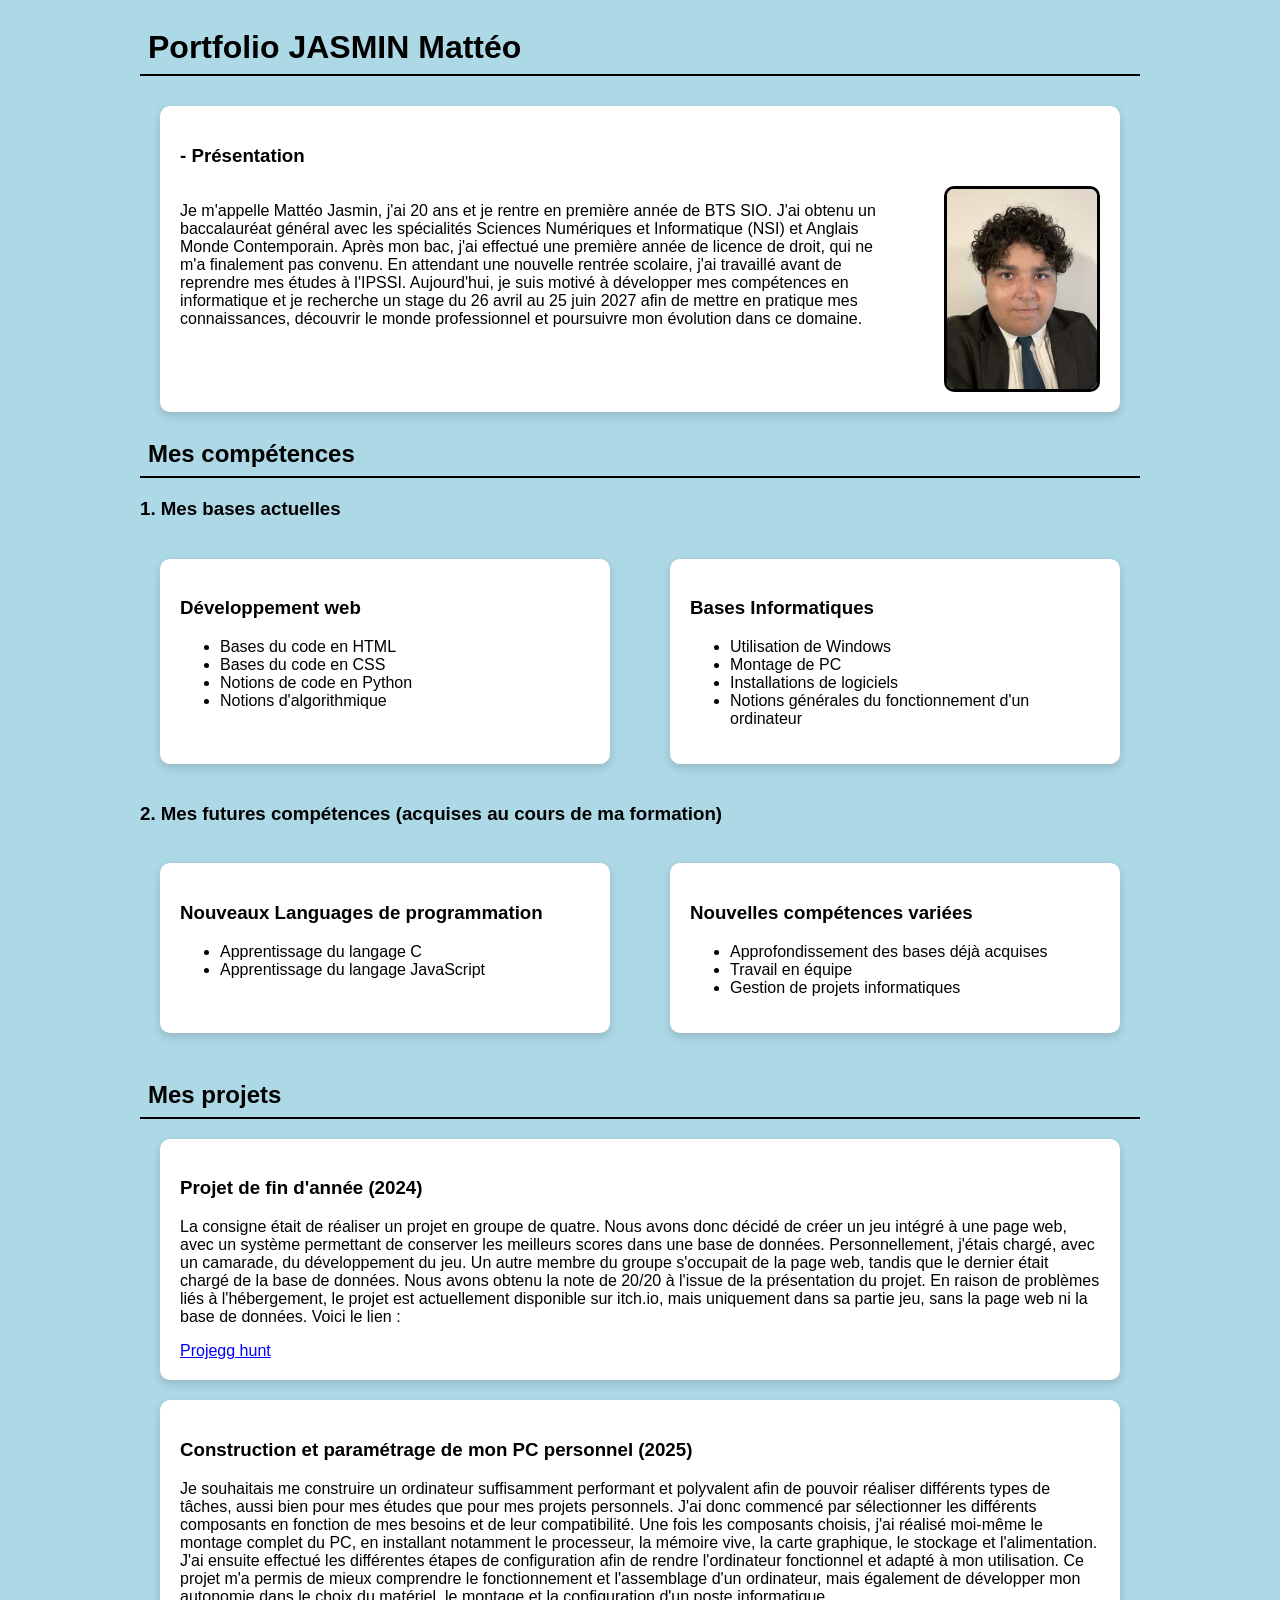
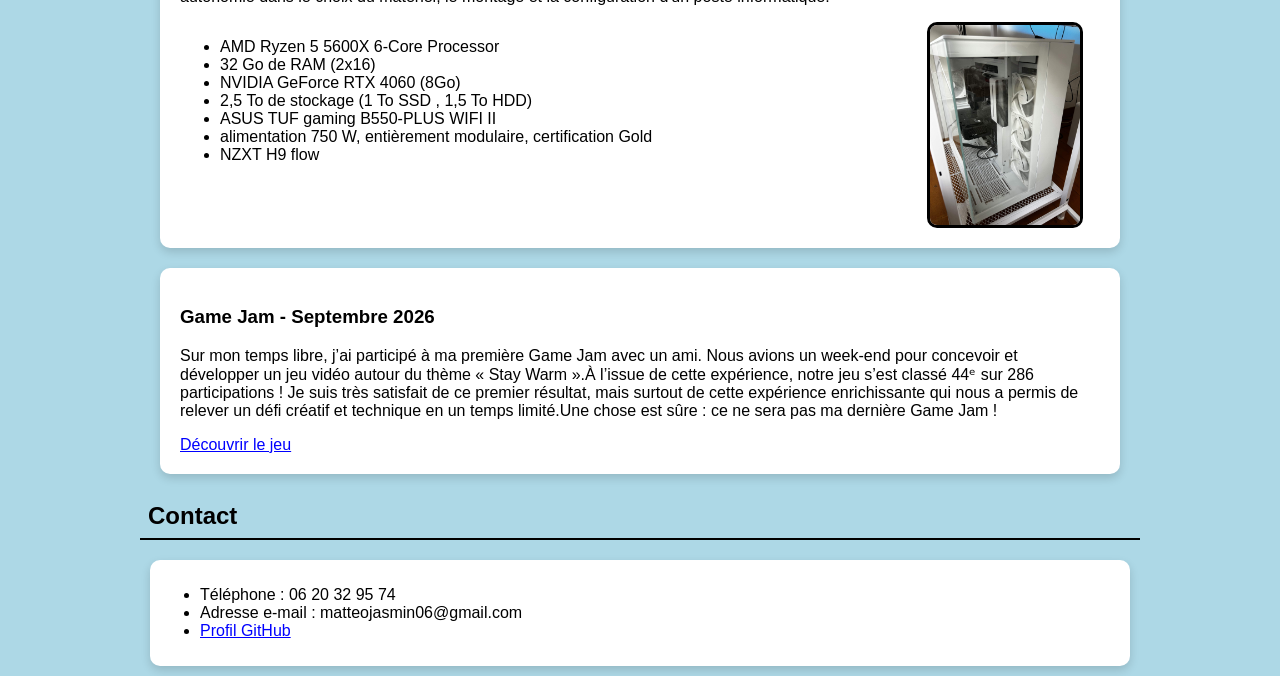
<file: index.html>
<!DOCTYPE html>
<html>
    <head>
        <title>Portfolio Mattéo Jasmin</title>
        <link rel="stylesheet"href="style.css">
    </head>
    <body>
        <div class="boite">
        <h1>Portfolio JASMIN Mattéo</h1>
        <div class="présentation">
        <h3>-  Présentation</h3>
        <div class="prez">
        <p>Je m'appelle Mattéo Jasmin, j'ai 20 ans et je rentre en première année de BTS SIO. J'ai obtenu un baccalauréat général avec les spécialités Sciences Numériques et Informatique (NSI) et Anglais Monde Contemporain.
            Après mon bac, j'ai effectué une première année de licence de droit, qui ne m'a finalement pas convenu. En attendant une nouvelle rentrée scolaire, j'ai travaillé avant de reprendre mes études à l'IPSSI.
            Aujourd'hui, je suis motivé à développer mes compétences en informatique et je recherche un stage du 26 avril au 25 juin 2027 afin de mettre en pratique mes connaissances, découvrir le monde professionnel et poursuivre mon évolution dans ce domaine.
        </p>
        <img src="photo cv Matt.jpg"alt="photo cv" class="photoCV">
        </div>
        </div>
        <h2> Mes compétences</h2>

        <h3> 1. Mes bases actuelles </h3>
        <div class="cptactuel">
        <div class="devweb">
            <h3>Développement web</h3>
                <ul>
                    <li>Bases du code en HTML</li>
                    <li>Bases du code en CSS</li>
                    <li>Notions de code en Python</li>
                    <li>Notions d'algorithmique</li>
                </ul>
        </div>

        <div class="baseinf">
            <h3>Bases Informatiques</h3>
                <ul>
                    <li>Utilisation de Windows</li>
                    <li>Montage de PC</li>
                    <li>Installations de logiciels</li>
                    <li>Notions générales du fonctionnement d'un ordinateur</li>
                </ul>
        </div>
        </div>
        
        
        <h3>2. Mes futures compétences (acquises au cours de ma formation)</h3>
        <div class="futur">
        <div class="newlang">
        <h3>Nouveaux Languages de programmation</h3>
            <ul>
                <li>Apprentissage du langage C</li>
                <li> Apprentissage du langage JavaScript</li>
            </ul> 
        </div>
        <div class="newcpt">
        <h3>Nouvelles compétences variées</h3>
            <ul>
                <li>Approfondissement des bases déjà acquises</li>
                <li>Travail en équipe</li>
                <li>Gestion de projets informatiques</li>
            </ul>
        </div>
        </div>
        <h2>Mes projets</h2>
            <div class="pdfa">
            <h3>Projet de fin d'année (2024) </h3>
                <p> La consigne était de réaliser un projet en groupe de quatre. Nous avons donc décidé de créer un jeu intégré à une page web, avec un système permettant de conserver les meilleurs scores dans une base de données.
                    Personnellement, j'étais chargé, avec un camarade, du développement du jeu. Un autre membre du groupe s'occupait de la page web, tandis que le dernier était chargé de la base de données.
                    Nous avons obtenu la note de 20/20 à l'issue de la présentation du projet.
                    En raison de problèmes liés à l'hébergement, le projet est actuellement disponible sur itch.io, mais uniquement dans sa partie jeu, sans la page web ni la base de données. Voici le lien :
                </p>
                <a href="https://okiosko.itch.io/egg-hunt" class="lien"> Projegg hunt </a>
        </div>
        <div class="pc">
            <h3>Construction et paramétrage de mon PC personnel (2025) </h3>
                <p>Je souhaitais me construire un ordinateur suffisamment performant et polyvalent afin de pouvoir réaliser différents types de tâches, aussi bien pour mes études que pour mes projets personnels. J'ai donc commencé par sélectionner les différents composants en fonction de mes besoins et de leur compatibilité.
                    Une fois les composants choisis, j'ai réalisé moi-même le montage complet du PC, en installant notamment le processeur, la mémoire vive, la carte graphique, le stockage et l'alimentation. J'ai ensuite effectué les différentes étapes de configuration afin de rendre l'ordinateur fonctionnel et adapté à mon utilisation.
                    Ce projet m'a permis de mieux comprendre le fonctionnement et l'assemblage d'un ordinateur, mais également de développer mon autonomie dans le choix du matériel, le montage et la configuration d'un poste informatique.</p>
                <div class="comp">
                <ul>
                    <li>AMD Ryzen 5 5600X 6-Core Processor</li>
                    <li>32 Go de RAM (2x16)</li>
                    <li>NVIDIA GeForce RTX 4060 (8Go)</li>
                    <li>2,5 To de stockage (1 To SSD , 1,5 To HDD)</li>
                    <li>ASUS TUF gaming B550-PLUS WIFI II</li>
                    <li>alimentation 750 W, entièrement modulaire, certification Gold</li>
                    <li>NZXT H9 flow</li>
                </ul>
                <img src="pc.jpg" alt="photo pc" class="photopc">
                </div>
        </div>
        <div class="Jam">
            <h3>Game Jam - Septembre 2026 </h3>
            <p>Sur mon temps libre, j’ai participé à ma première Game Jam avec un ami. Nous avions un week-end pour concevoir et développer un jeu vidéo autour du thème « Stay Warm ».À l’issue de cette expérience, notre jeu s’est classé 44ᵉ sur 286 participations ! Je suis très satisfait de ce premier résultat, mais surtout de cette expérience enrichissante qui nous a permis de relever un défi créatif et technique en un temps limité.Une chose est sûre : ce ne sera pas ma dernière Game Jam !</p>
            <a href="https://okiosko.itch.io/t-s-w" class="lien">Découvrir le jeu</a>
        </div>
        <h2>Contact</h2>
        <div class="conta">
        <ul>
            <li>Téléphone : 06 20 32 95 74</li>
            <li>Adresse e-mail : matteojasmin06@gmail.com</li>
            <li><a href="https://github.com/Luth4900" class="lien">Profil GitHub</a></li>
        </ul>
        </div>
        </div>
    </body>
</html>
</file>
<file: style.css>
body {
    background-color: lightblue;
    font-family:'Franklin Gothic Medium', 'Arial Narrow', Arial, sans-serif ;
}

.photoCV {
    float: right;
    width: 150px;
    height: auto;
    border: 3px solid black;
    border-radius: 10px;
}
.présentation{
    background-color: white;
    padding: 20px ;
    margin: 20px ;
    border-radius: 10px;
    box-shadow: 0 4px 10px rgba(0, 0, 0, 0.15);

}
.prez{
    display:flex;
    gap: 50px;
}
.boite{
    max-width: 1000px;
    margin:auto;
}
.devweb{
    background-color: white;
    padding: 20px;
    margin: 20px;
    border-radius: 10px;
    box-shadow: 0 4px 10px rgba(0, 0, 0, 0.15);
}
.baseinf{
    background-color: white;
    padding: 20px;
    margin:20px;
    border-radius: 10px;
    box-shadow: 0 4px 10px rgba(0, 0, 0, 0.15);
}
.cptactuel{
    display: flex;
    gap: 20px;
}
.newlang{
    background-color: white;
    padding: 20px;
    margin: 20px;
    border-radius: 10px;
    box-shadow: 0 4px 10px rgba(0, 0, 0, 0.15);
}
.newcpt{
    background-color: white;
    padding: 20px;
    margin: 20px;
    border-radius: 10px;
    box-shadow: 0 4px 10px rgba(0, 0, 0, 0.15);
}
.futur{
    display: flex;
    gap: 20px;
}
.devweb,
.baseinf {
    flex: 1;
}
.newlang,
.newcpt{
    flex: 1;
}
h1{
    text-align: left;
    margin-bottom: 30px;
    border-bottom: 2px solid black;
    padding: 8px;
}
h2{
    text-align: left;
    border-bottom: 2px solid black;
    padding: 8px;
}

.photopc{
    float: right;
    width: 150px;
    height: auto;
    border: 3px solid black;
    border-radius: 10px;


}
.pdfa{
    background-color: white;
    padding: 20px;
    margin: 20px;
    border-radius: 10px;
    box-shadow: 0 4px 10px rgba(0, 0, 0, 0.15);
}
.pc{
    background-color: white;
    padding: 20px;
    margin: 20px;
    border-radius: 10px;
    box-shadow: 0 4px 10px rgba(0, 0, 0, 0.15);
    min-height: 250px;
}
.Jam{
    background-color: white;
    padding: 20px;
    margin: 20px;
    border-radius: 10px;
    box-shadow: 0 4px 10px rgba(0, 0, 0, 0.15);
}
.comp{
    display:flex;
    gap: 275px;
}
.conta{
    background-color: white;
    padding: 10px;
    margin: 10px;
    border-radius: 10px;
    box-shadow: 0 4px 10px rgba(0, 0, 0, 0.15);

}
.lien{
    color: blue;

}
.lien:hover{
    color: purple;
    transition: 0.3s;
}
</file>
